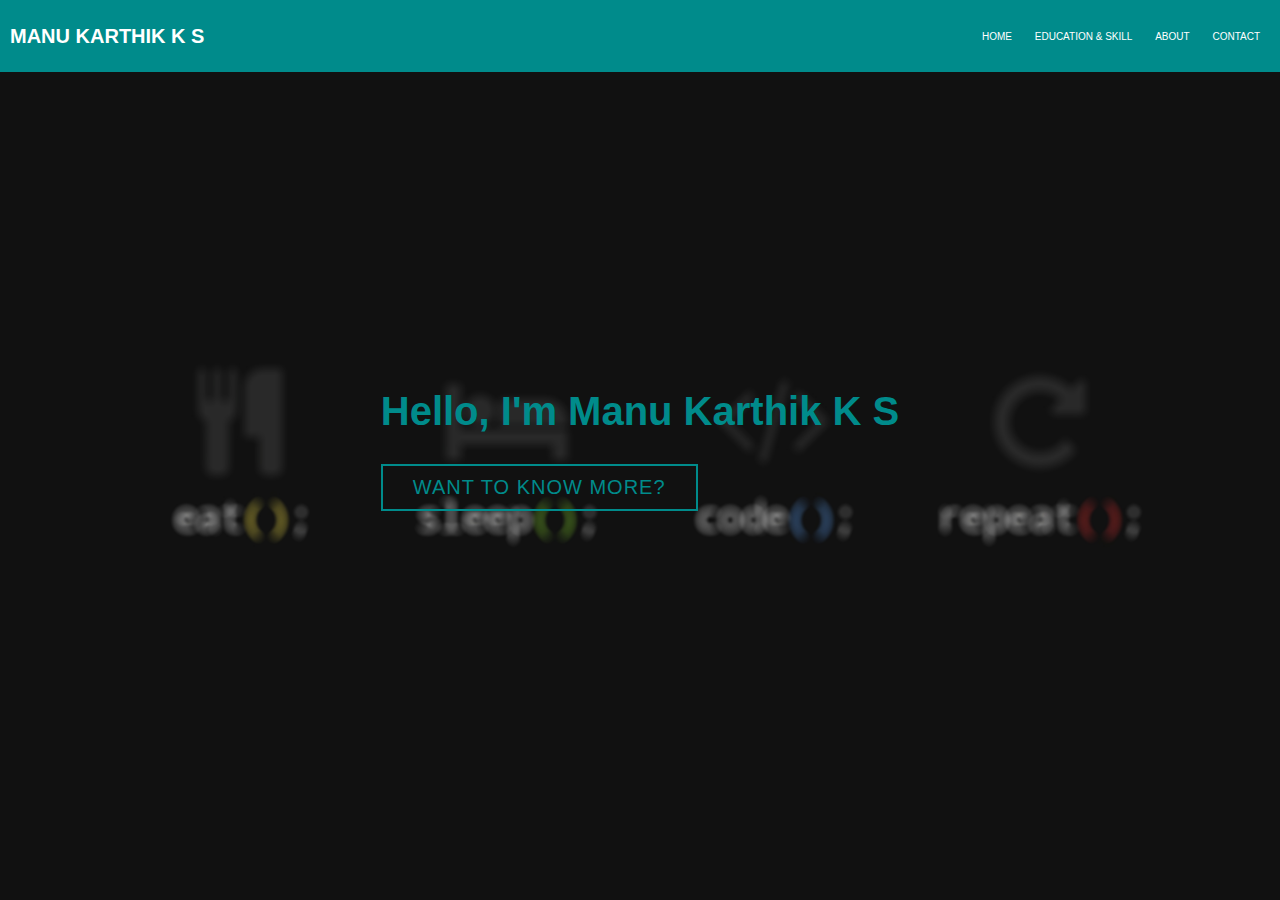
<file: index.html>
<!DOCTYPE html>
<html lang="en">
<head>
    <meta charset="UTF-8">
    <meta http-equiv="X-UA-Compatible" content="IE=edge">
    <link rel="shortcut icon" href="manu_icon.png" type="image/x-icon">
    <meta name="viewport" content="width=device-width, initial-scale=1.0">
    <link rel="stylesheet" href="style.css">
    <title>Manu Karthik</title>
</head>
<body>
    <div class="bg-image"></div>
    <section id="header">
       <div class="header container">
        <div class="nav-bar">
            <div class="brand">
                <a href="#hero"><h1>MANU KARTHIK K S</h1></a>
            </div>
            <div class="nav-list">
                <div class="bar"></div>
                <ul>
                    <li><a href="#hero" data-after="HOME"  >HOME</a></li>
                    <li><a href="edu.html" data-after="EDUCATION & SKILL"  >EDUCATION & SKILL</a></li>
                    <li><a href="about.html" data-after="ABOUT"  >ABOUT</a></li>
                    <li><a href="contact.html" data-after="CONTACT"  >CONTACT</a></li>
                </ul>
            </div>
        </div>
       </div>
    </section>
    <section id="hero">
        <div class="hero container">
            <div>
                <h1>Hello, I'm Manu Karthik K S </h1>
                <a href="about.html" data-after="Want to know more?" type="button" class="cta">Want to know more?</a>
            </div>
        </div>
    </section> 
</body>
</html>
</file>
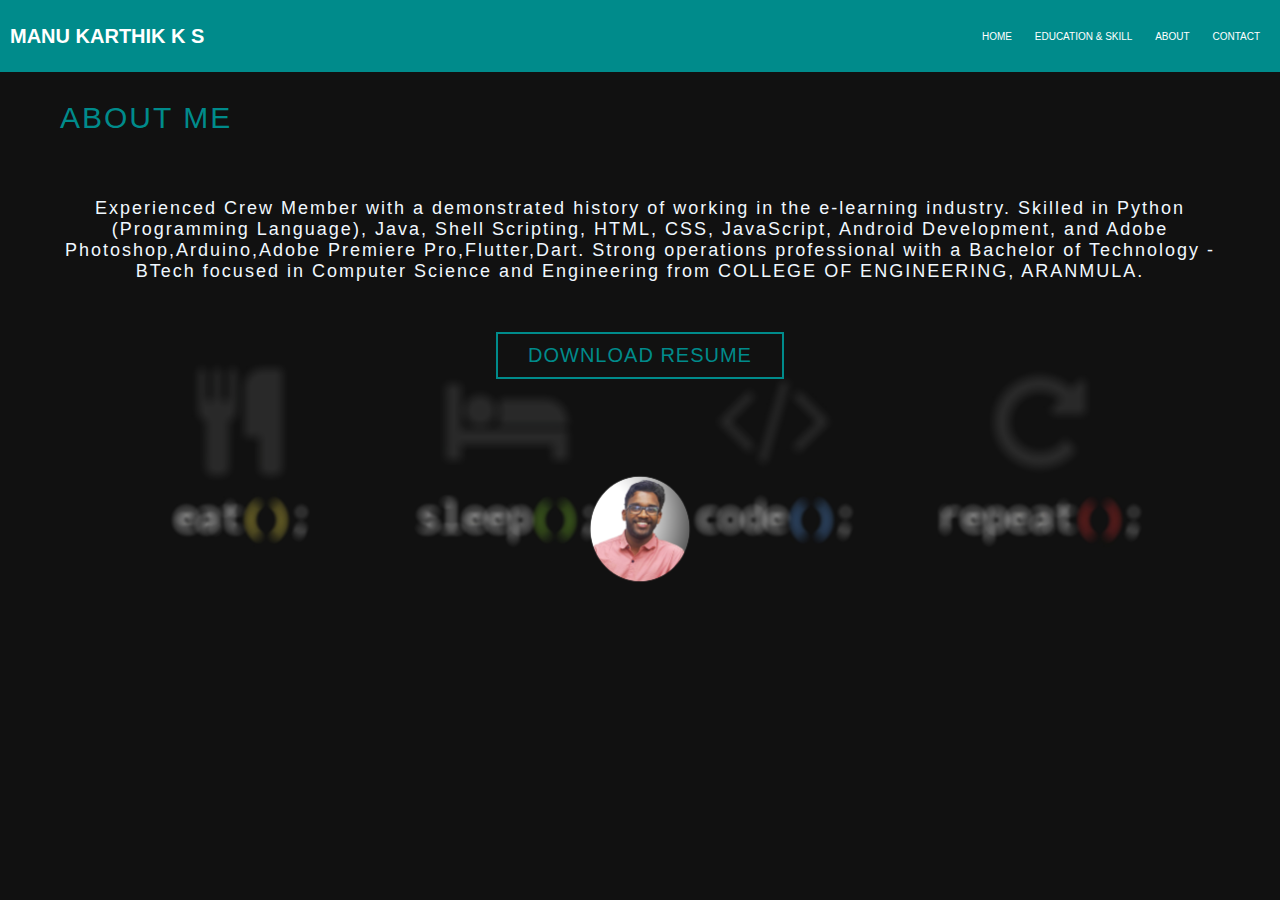
<file: about.html>
<!DOCTYPE html>
<html lang="en">
<head>
    <meta charset="UTF-8">
    <meta http-equiv="X-UA-Compatible" content="IE=edge">
    <link rel="shortcut icon" href="manu_icon.png" type="image/x-icon">
    <meta name="viewport" content="width=device-width, initial-scale=1.0">
    <title>about</title>
    <link rel="stylesheet" href="style.css">
</head>
<body>
    <section id="header">
        <div class="header container">
         <div class="nav-bar">
             <div class="brand">
                 <a href="index.html"><h1>MANU KARTHIK K S</h1></a>
             </div>
             <div class="nav-list">
                 <div class="bar"></div>
                 <ul>
                     <li><a href="index.html" data-after="HOME">HOME</a></li>
                     <li><a href="edu.html" data-after="EDUCATION & SKILL">EDUCATION & SKILL</a></li>
                     <li><a href="about.html" data-after="ABOUT">ABOUT</a></li>
                     <li><a href="contact.html" data-after="CONTACT">CONTACT</a></li>
                 </ul>
             </div>
         </div>
        </div>
     </section>
     <section id="hero">
    <section id="about">
        <div class="about container">
            <div class="col-left">
                <div class="about-img"> 
                    <img src="manu_icon.png" height="180" alt="img">
                </div>
            </div>
            <div class="col-right">
                <h1 class="section-title">ABOUT ME</h1>
                <br>
                <br>
                <br>
                <p><h2>Experienced Crew Member with a demonstrated history of working in the e-learning industry. Skilled in Python (Programming Language), Java, Shell Scripting, HTML, CSS, JavaScript, Android Development, and Adobe Photoshop,Arduino,Adobe Premiere Pro,Flutter,Dart. Strong operations professional with a Bachelor of Technology - BTech focused in Computer Science and Engineering from COLLEGE OF ENGINEERING, ARANMULA.<h2></p>
                <a href="#" class="cta">Download Resume</a>
            </div>
        </div>

    </section>
</body>
</html>
</file>
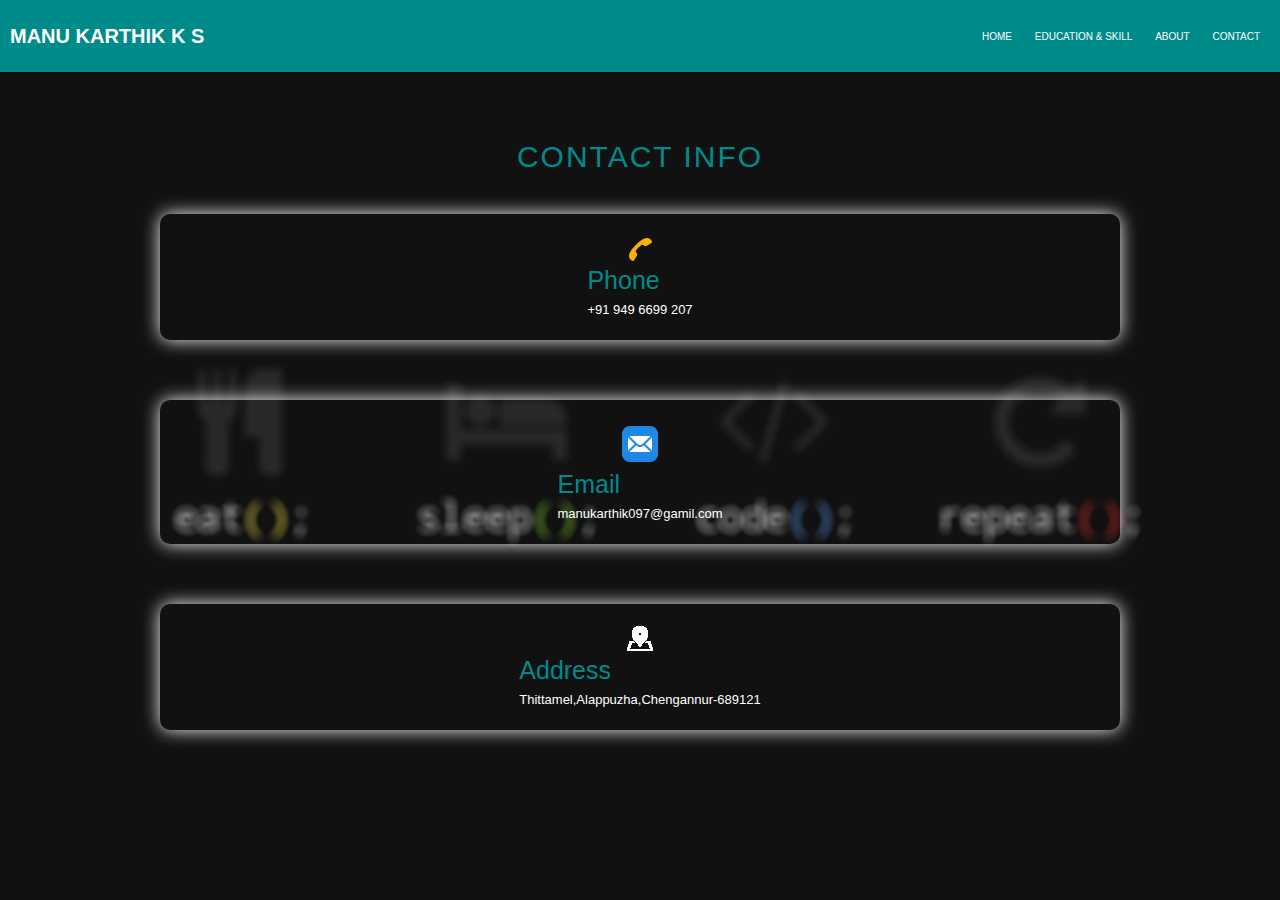
<file: contact.html>
<!DOCTYPE html>
<html lang="en">
<head>
    <meta charset="UTF-8">
    <meta http-equiv="X-UA-Compatible" content="IE=edge">
    <link rel="shortcut icon" href="manu_icon.png" type="image/x-icon">
    <meta name="viewport" content="width=device-width, initial-scale=1.0">
    <title>contact</title>
    <link rel="stylesheet" href="style.css">
</head>
<body>
    <section id="header">
        <div class="header container">
         <div class="nav-bar">
             <div class="brand">
                 <a href="index.html"><h1>MANU KARTHIK K S</h1></a>
             </div>
             <div class="nav-list">
                 <div class="bar"></div>
                 <ul>
                     <li><a href="index.html" data-after="HOME">HOME</a></li>
                     <li><a href="edu.html" data-after="EDUCATION & SKILL">EDUCATION & SKILL</a></li>
                     <li><a href="about.html" data-after="ABOUT">ABOUT</a></li>
                     <li><a href="contact.html" data-after="CONTACT">CONTACT</a></li>
                 </ul>
             </div>
         </div>
        </div>
     </section>
     <section id="hero">
    <section id="contact">
        <div class="contact container">
            <div><h1 class="section-title">CONTACT INFO</h1></div>
            <div class="contact-items"></div>
            <div class="contact-item">
                <div class="icon"><img src="icons8-call-30.png" alt="img"></div>
                <div class="contact-info">
                    <h1>Phone</h1>
                    <a href="https://wa.me/+919496699207"><h2 style="color: white;">+91 949 6699 207</h2></a>
                </div>
            </div>
            <div class="contact-item">
                <div class="icon"><img src="icons8-mail-48.png" alt="img"></div>
                <div class="contact-info">
                    <h1>Email</h1>
                    <a href="mailto:zaphod@willamette.edu"><h2 style="color: white;">manukarthik097@gamil.com</h2></a>
                </div>
            </div>
            <div class="contact-item">
                <div class="icon"><img src="icons8-address-30.png" alt="img"></div>
                <div class="contact-info">
                    <h1>Address</h1>
                    <a href="https://goo.gl/maps/NpsT1BcJdM49fs7u9"><h2 style="color: white;">Thittamel,Alappuzha,Chengannur-689121</h2></a>
                </div>
            </div>
        </div>
    </section>
</body>
</html>
</file>
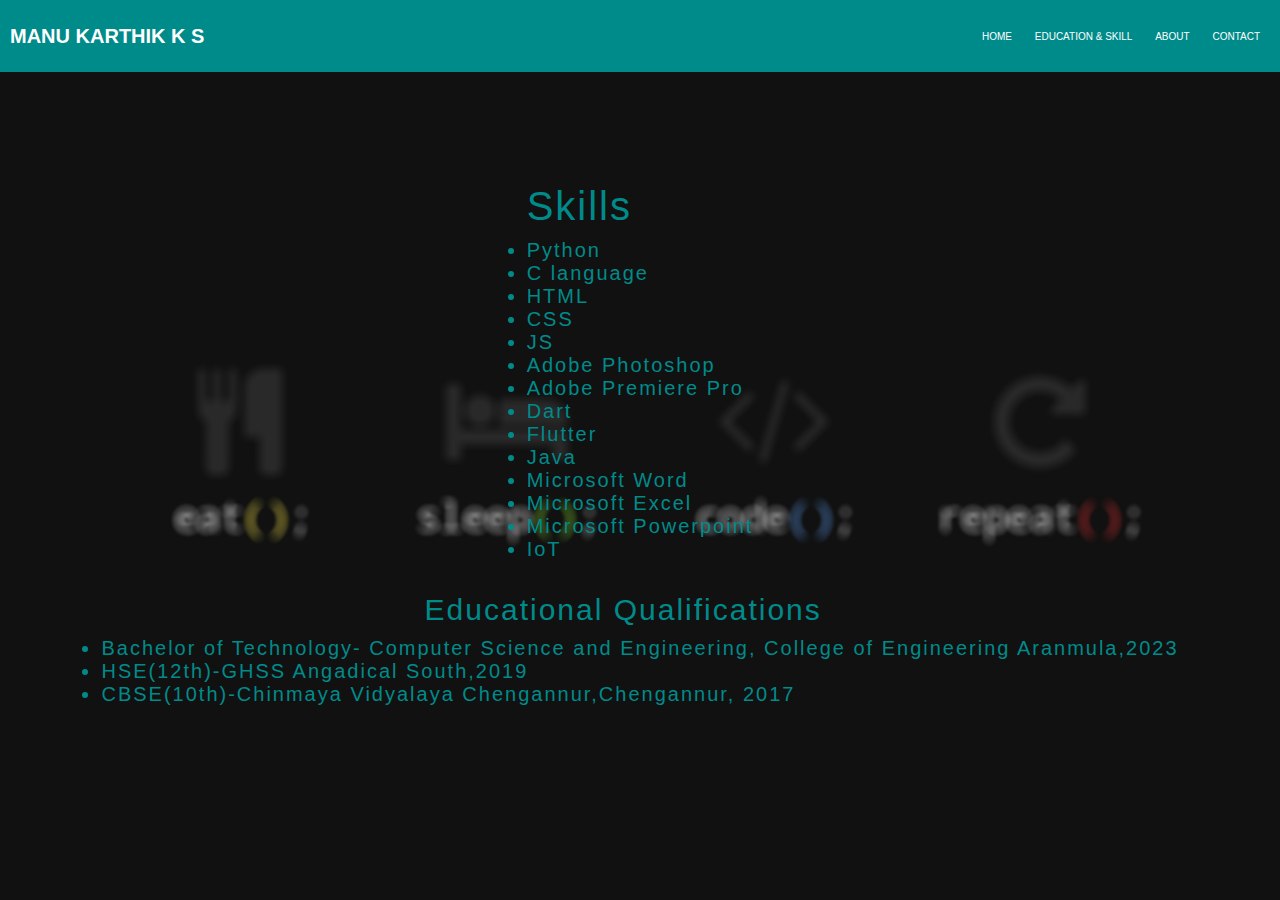
<file: edu.html>
<!DOCTYPE html>
<html lang="en">
<head>
    <meta charset="UTF-8">
    <meta http-equiv="X-UA-Compatible" content="IE=edge">
    <link rel="shortcut icon" href="manu_icon.png" type="image/x-icon">
    <meta name="viewport" content="width=device-width, initial-scale=1.0">
    <title>EDUCATION</title>
    <link rel="stylesheet" href="style.css">
</head>
<body>
    <section id="header">
        <div class="header container">
         <div class="nav-bar">
             <div class="brand">
                 <a href="index.html"><h1>MANU KARTHIK K S</h1></a>
             </div>
             <div class="nav-list">
                 <div class="bar"></div>
                 <ul>
                     <li><a href="index.html" data-after="HOME">HOME</a></li>
                     <li><a href="edu.html" data-after="EDUCATION & SKILL">EDUCATION & SKILL</a></li>
                     <li><a href="about.html" data-after="ABOUT">ABOUT</a></li>
                     <li><a href="contact.html" data-after="CONTACT">CONTACT</a></li>
                 </ul>
             </div>
         </div>
        </div>
     </section>
     <section id="hero">
    <section id="edu">
        <div class="edu container">
            <div class="edu-top">
               <h1 class="title1">Skills</h1>
                 <h1 class="n1"><ul>
                    <li>Python</li>
                    <li>C language</li>
                    <li>HTML</li>
                    <li>CSS</li>
                    <li>JS</li>
                    <li>Adobe Photoshop</li>
                    <li>Adobe Premiere Pro</li>
                    <li>Dart</li>
                    <li>Flutter</li>
                    <li>Java</li>
                    <li>Microsoft Word</li>
                    <li>Microsoft Excel</li>
                    <li>Microsoft Powerpoint</li>
                    <li>IoT</li>
                </ul>
                 </h1>
              
            </div>
            <br><br>
            <div class="edu-bottom">
            
                <h1 class="title2">Educational Qualifications </h1>
               <h1 class = "title3"><ul>
                <li>Bachelor of Technology- Computer Science and Engineering, College of Engineering Aranmula,2023</li>
                <li>HSE(12th)-GHSS Angadical South,2019</li>
                <li>CBSE(10th)-Chinmaya Vidyalaya Chengannur,Chengannur, 2017</li>
                </ul></h1>
            </div>
        </div>

    </section>
</body>
</html>
</file>
<file: style.css>
*{
    padding: 0%;
    margin: 0%;
    box-sizing: border-box;

}
html{
    font-size: 10px;
    font-family:sans-serif;
}
a{
    text-decoration: none;
}
.container{
    min-height: 100vh;
    width: 100%;
    display: flex;
    align-items: center;
    justify-content: center;
}
#header{
    position: fixed;
    z-index: 1000;
    left: 0;
    top: 0;
    width: 100vw;
    height: auto;
}
.header h1{
    color: white ;
}

#header .header{
    min-height: 8vh;
    background-color: darkcyan;
}
.header .nav-bar{
    display: flex;
    align-items: center;
    justify-content: space-between;
    width: 100%;
    height: 100%;
    max-width: 1300px;
    padding: 0 10px;
}
#header .nav-list ul li{
    display: inline;
    justify-content: space-between;
    max-width: 400px;
    margin: 0 auto;
    padding: 10px;
}
.header li a{
    color: white;
}

#hero{
    background-image: url(./hero-bg.jpg);
    background-size: cover;
    background-position: top center;
    position: relative;
}
#hero::after{
    content: '';
    position: absolute;
    left: 0%;
    top: 0;
    height: 100%;
    width: 100%;
    background-color: rgb(87, 202, 116);
    opacity: .5;
    z-index: -1;
}
#hero h1{
    display: block;
    width: fit-content;
    font-size: 4rem;
    position: relative;
    color: darkcyan;

}
#hero{
    background-image: url(./hero-bg.jpg);
    background-size: cover;
    background-position: top center;
    position:relative;}

#hero .cta{
    display: inline-block;
    padding: 10px 30px;
    color: darkcyan;
    background-color: transparent;
    border: 2px solid darkcyan;
    font-size: 2rem;
    text-transform: uppercase;
    letter-spacing: .1rem;
    margin-top: 30px;
    transition: .3s ease;
    transition-property: background-color, color;

}
#hero .cta:hover{
    color: white;
    background-color: darkcyan;
}

#edu .title1{
    font-size: 4rem;
    font-weight: 500;
    color: darkcyan;
    margin-bottom: 10px;
    letter-spacing: .2rem;
    text-align: left;
    
}
#edu .title3{
    font-size: 2rem;
    font-weight: 500;
    color: darkcyan;
    margin-bottom: 10px;
    letter-spacing: .2rem;
    text-align: left;
}
#edu .n1{
    font-size: 2rem;
    font-weight: 50;
    color: darkcyan;
    margin-bottom: 10px;
    letter-spacing: .2rem;
    text-align: left;
    
}
#edu .title2{
    font-size: 3rem;
    font-weight: 200;
    color: darkcyan;
    margin-bottom: 10px;
    margin-left: 30%;
    letter-spacing: .2rem;
    text-align: center;
}


#edu{
    background-image: url(./hero-bg.jpg);
    background-size: cover;
    background-position: top center;
    position:relative;

}
#edu .icon{
    width: 100%;
    margin-bottom: 20px;
    margin: auto;

}
#edu .edu{
   
flex-direction: column;
text-align: left;
max-width: 1500px;
}
#about .about{
    flex-direction: column-reverse;
    text-align: center;
    max-width: 1200px;
    margin: 0 auto;
    padding: 100px 20px;
}
#about .col-left{
    width: 250px;
    height: 360px;

}
#about .col-right{
    width: 100%;

}
#about .col-right h2{
    font-size: 1.8rem;
    font-weight: 500;
    letter-spacing: .2rem;
    margin-bottom: 10px;
    color: aliceblue;
}
#about .col-right p{
    margin-bottom: 20px;
    text-align: center;
}
#about .col-right .cta{
    margin-bottom: 50px;
    padding: 10px 20 px;
    font-size: 2rem;
}
#about .section-title{
    font-size: 3rem;
    font-weight: 300;
    color: darkcyan;
    margin-bottom: 10px;
    letter-spacing: .2rem;
    text-align: center;
    
}
#about{
    background-image: url(./hero-bg.jpg);
    background-size: cover;
    background-position: top center;
    position: relative;}

  .cta{
    display: inline-block;
    padding: 10px 30px;
    color: darkcyan;
    background-color: transparent;
    border: 2px solid darkcyan;
    font-size: 2rem;
    text-transform: uppercase;
    letter-spacing: .1rem;
    margin-top: 30px;
    transition: .3s ease;
    transition-property: background-color, color;

}
 .cta:hover{
    color: white;
    background-color: darkcyan;
 }
#contact{
    background-image: url(./hero-bg.jpg);
    background-size: cover;
    background-position: top center;
    position: relative;}
#contact .section-title{
        font-size: 3rem;
        font-weight: 300;
        color: darkcyan;
        margin-bottom: 10px;
        letter-spacing: .2rem;
        text-align: center;
        
    }    
#contact .contact{
    flex-direction: column;
    max-width: 1200px;
    margin: auto;

}
#contact .contact-items{
    width: 400px;
    
}
#contact .contact-item:hover{
    box-shadow: 0px 0px 5px 0 rgb(241, 233, 233);
    transition: .3s ease box-shadow;
    
}
#contact .contact-item{   
    width: 80%;
    padding: 20px;
    text-align: center;
    border-radius: 10px ;
    margin: 30px;
    display: flex;
    color: aliceblue;
    justify-content: center;
    align-items: center;
    flex-direction: column;
    box-shadow: 0px 0px 18px 0 rgb(255, 247, 247);
}
#contact .contact-info h1{
    font-size: 2.5rem;
    font-weight: 500;
    margin-bottom: 5px;
}
#contact .contact-info h2{
    font-size: 1.3rem;
    font-weight: 500;
    line-height: 2rem;}
</file>
